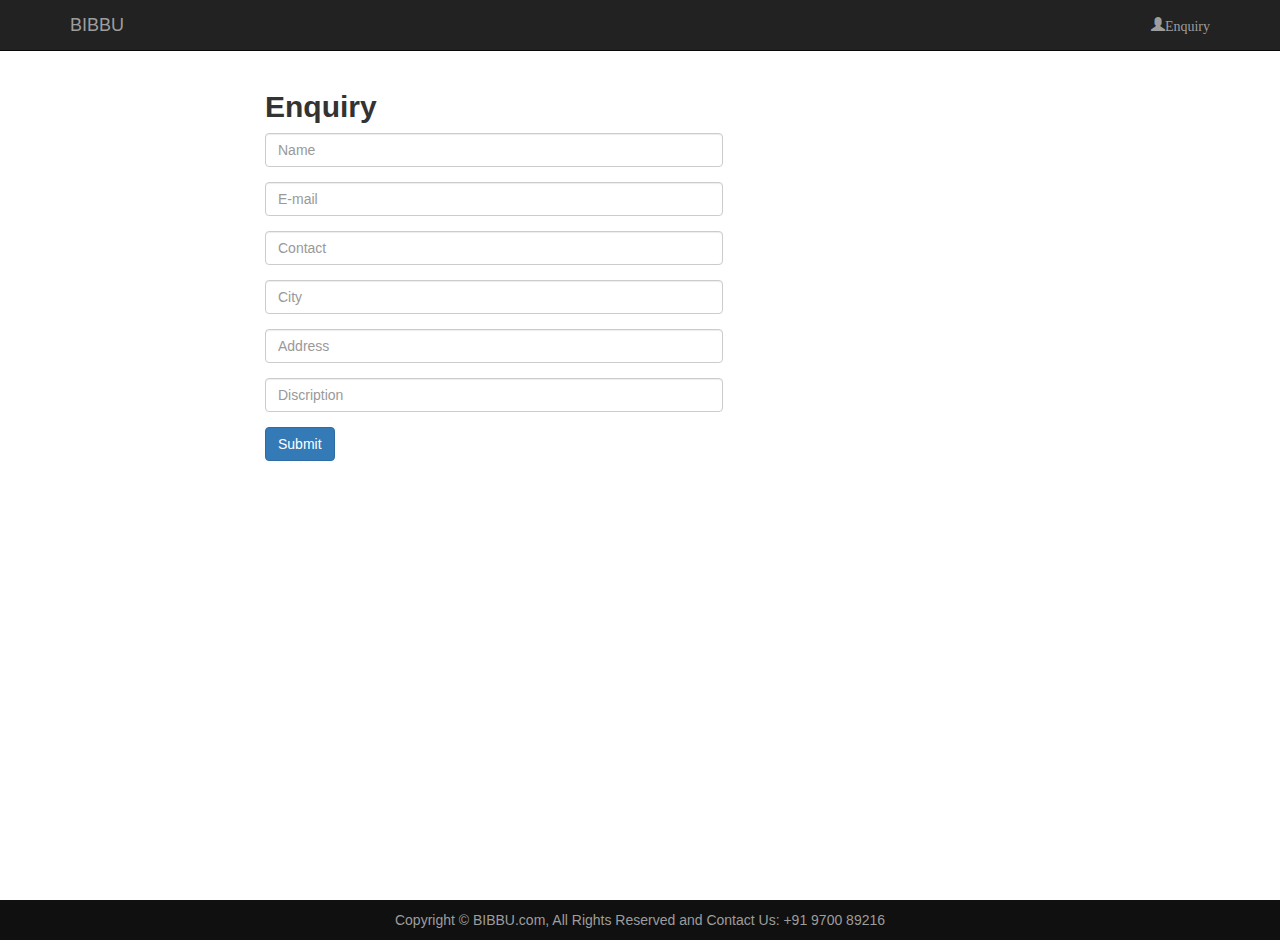
<file: sign.html>
<!DOCTYPE html>
<!--
To change this license header, choose License Headers in Project Properties.
To change this template file, choose Tools | Templates
and open the template in the editor.
-->
<html>

<head>
    <link rel="stylesheet" href="https://maxcdn.bootstrapcdn.com/bootstrap/3.3.7/css/bootstrap.min.css">
    <script src="https://ajax.googleapis.com/ajax/libs/jquery/1.12.4/jquery.min.js"></script>
    <script src="https://maxcdn.bootstrapcdn.com/bootstrap/3.3.7/js/bootstrap.min.js"></script>
    <title>Enquiry</title>
    <link href="style.css" rel="stylesheet">
</head>

<body>
    <header>
        <nav class="navbar navbar-inverse navbar-fixed-top">
            <div class="container">
                <div class="navbar-header">
                    <button type="button" class="navbar-toggle" data-toggle="collapse" data-target="#mynavbar">
                        <span class="icon-bar"></span>
                        <span class="icon-bar"></span>
                        <span class="icon-bar"></span>
                    </button>
                    <a href="index.html" class="navbar-brand">BIBBU</a>
                </div>
                <div class="collapse navbar-collapse" id="mynavbar">
                    <ul class="nav navbar-nav navbar-right">
                        <li><a href="sign.php" class=""><span class="glyphicon glyphicon-user">Enquiry</span></a></li>
                    </ul>
                </div>
            </div>
        </nav>
    </header>
    <main>
        <div class="container">
            <div class="row row_style">
                <div class="col-xs-5 col-lg-offset-2">
                    <form>
                        <h2>Enquiry</h2>
                        <div class="form-group">
                            <input type="text" class="form-control" placeholder="Name" name="Name">
                        </div>
                        <div class="form-group">
                            <input type="e-mail" class="form-control" placeholder="E-mail" name="E-mail">
                        </div>
                    
                        <div class="form-group">
                            <input type="contact" class="form-control" placeholder="Contact" name="Contact">
                        </div>
                        <div class="form-group">
                            <input type="text" class="form-control" placeholder="City" name="City">
                        </div>
                        <div class="form-group">
                            <input type="text" class="form-control" placeholder="Address" name="Address">
                        </div>
                        <div class="form-group">
                          <input type="text" class="form-control" placeholder="Discription" name="Discription">  
                        </div>
                        <button class="btn btn-primary">Submit</button>
                    </form>
                </div>



            </div>


        </div>
    </main>
    <footer>
        <div class="container">
            <center>
                Copyright © BIBBU.com, All Rights Reserved and Contact Us: +91 9700 89216
            </center>
        </div>
    </footer>


</body>

</html>
</file>
<file: style.css>
.banner-image{ padding-top: 75px;    
              padding-bottom: 50px; 
              text-align: center;     
              color: #f8f8f8; 
              background: url(cosmatic.jpg) no-repeat center ; 
              background-size: cover;
}

.banner-content{
    position:relative; 
    padding-top: 6%; 
    padding-bottom: 6%; 
    margin-top: 12%; 
    margin-bottom: 12%; 
    background-color: rgba(0, 0, 0, 0.7); 
    max-width: 660px;
    overflow: hidden;
    
}

.thumbnail img{
    max-height: 150px; 
}
main {
    min-height: 100vh;
}

footer{
    padding: 10px 0; 
    background-color: #101010; 
    color:#9d9d9d; 
    bottom: 0; 
    width: 100%; }
.row_style{margin-top: 70px;
}
 h2{font-weight: bolder; 
 }
 .jumbotron_style{margin-top: 70px;
 }
 .table_style{margin-top: 70px;
 }
  h4{font-weight: bolder;
  }
 .container_style{margin-top: 80px;
 }

 .add-to-cart {
    margin: 0;
    background-color: #337ab7;
    color: #ffffff;
    border: 0;
    border-radius: 4px;
    outline: none;
    padding: 6px 12px;
    margin-bottom: 0;
    font-size: 14px;
    font-weight: 400;
 }
 .padding-20 {
     padding: 20px;
 }
</file>
